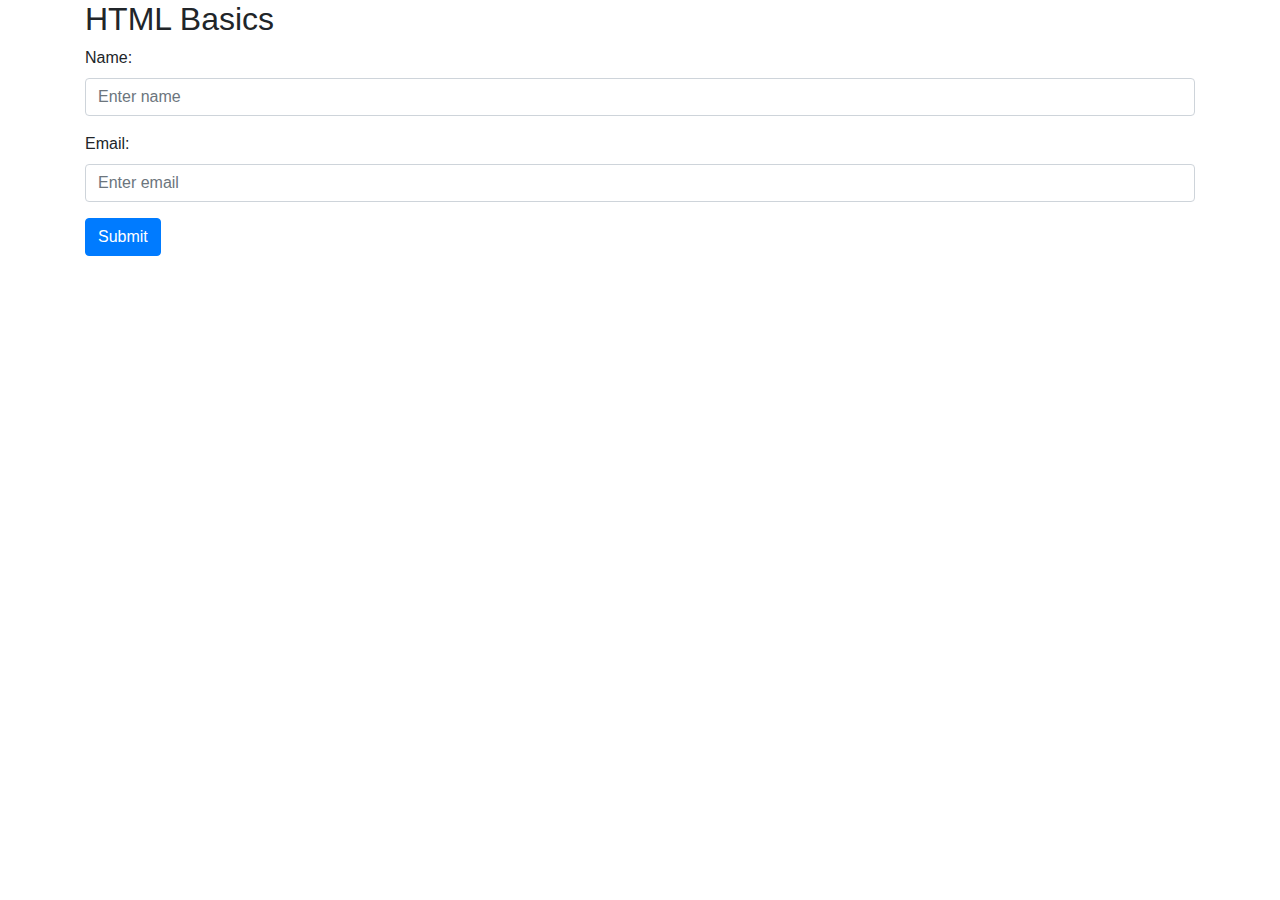
<file: Module 05/Assignment/Task 01/Index.html>
<!-- 
Task 1 : HTML Basics 
Create an HTML form that allows users to input their name and email address. The form should have two fields: one for name and one for email. 
Use appropriate HTML tags to structure the form.
-->

<!DOCTYPE html>
<html lang="en">
<head>
  <title>Assignment 1 | Module 05 </title>
  <meta charset="utf-8">
  <meta name="viewport" content="width=device-width, initial-scale=1">
  <link rel="stylesheet" href="https://cdn.jsdelivr.net/npm/bootstrap@4.6.2/dist/css/bootstrap.min.css">
  <script src="https://cdn.jsdelivr.net/npm/jquery@3.6.3/dist/jquery.slim.min.js"></script>
  <script src="https://cdn.jsdelivr.net/npm/popper.js@1.16.1/dist/umd/popper.min.js"></script>
  <script src="https://cdn.jsdelivr.net/npm/bootstrap@4.6.2/dist/js/bootstrap.bundle.min.js"></script>
</head>
<body>

<div class="container">
  <h2>HTML Basics</h2>
  <form action="">
    <div class="form-group">
      <label for="name">Name:</label>
      <input type="text" class="form-control" id="name" placeholder="Enter name" name="name">
    </div>
    <div class="form-group">
      <label for="email">Email:</label>
      <input type="email" class="form-control" id="email" placeholder="Enter email" name="email">
    </div>        
    <button type="submit" name="submit" class="btn btn-primary">Submit</button>
  </form>
</div>

</body>
</html>
</file>
